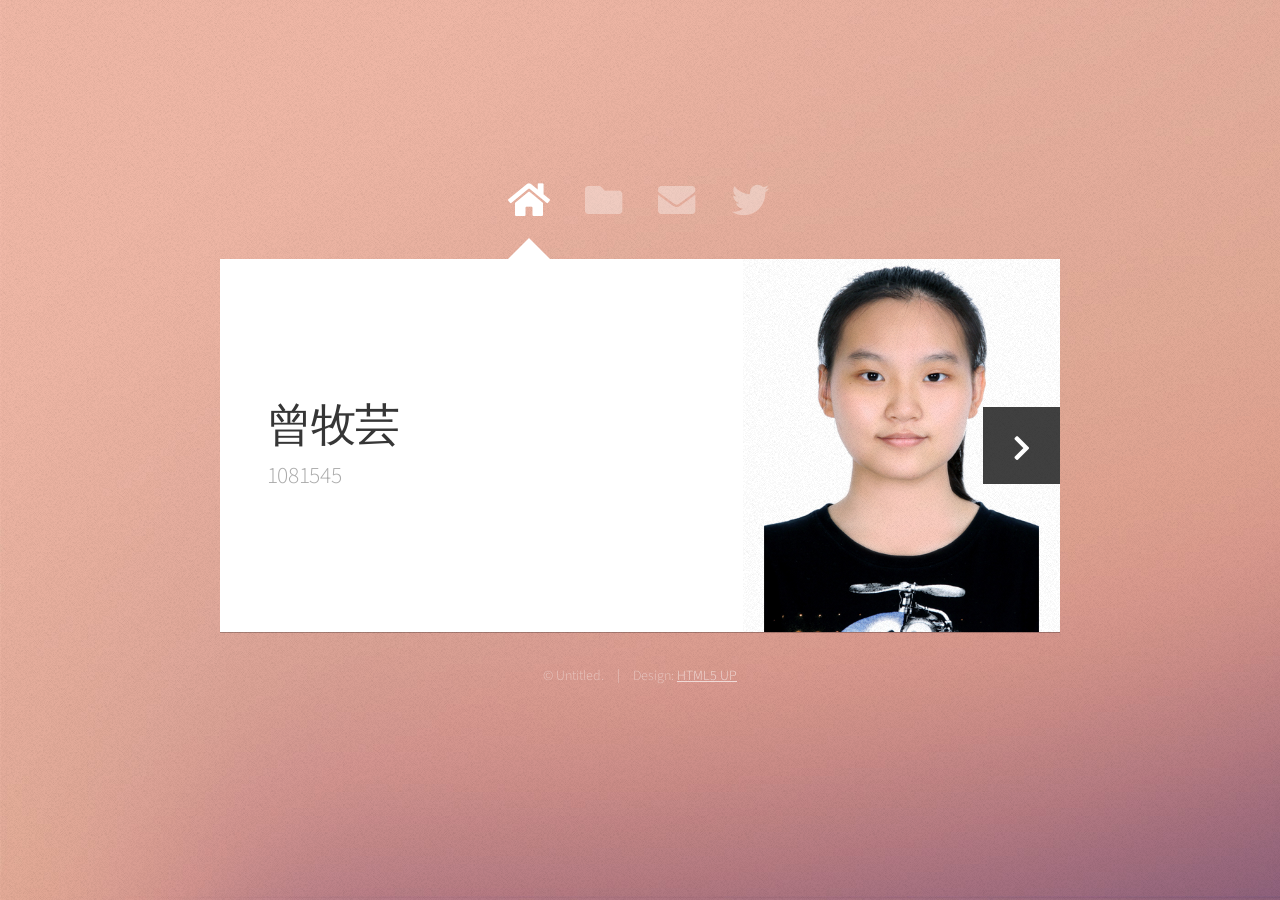
<file: portfolio-1/portfolio-1/index.html>
<!DOCTYPE HTML>
<html>
	<head>
		<title>Web Fundamentals Workshop</title>
		<meta charset="utf-8" />
		<meta name="viewport" content="width=device-width, initial-scale=1, user-scalable=no" />
		<link rel="stylesheet" href="assets/css/main.css" />
		<noscript><link rel="stylesheet" href="assets/css/noscript.css" /></noscript>
	</head>
	<body class="is-preload">

		<!-- Wrapper-->
			<div id="wrapper">

				<!-- Nav -->
					<nav id="nav">
						<a href="#" class="icon solid fa-home"><span>Home</span></a>
						<a href="#work" class="icon solid fa-folder"><span>Work</span></a>
						<a href="#contact" class="icon solid fa-envelope"><span>Contact</span></a>
						<a href="https://twitter.com/ajlkn" class="icon brands fa-twitter"><span>Twitter</span></a>
					</nav>

				<!-- Main -->
					<div id="main">

						<!-- Me -->
							<article id="home" class="panel intro">
								<header>
									<h1>曾牧芸</h1>
									<p>1081545</p>
								</header>
								<a href="#work" class="jumplink pic">
									<span class="arrow icon solid fa-chevron-right"><span>See my work</span></span>
									<img src="images/me.jpg" alt="" />
								</a>
							</article>

						<!-- Work -->
							<article id="work" class="panel">
								<header>
									<h2>Work</h2>
								</header>
								<p>
									完成一個有指定要求的個人網站
								</p>
								<section>
									<div class="row">
										<div class="col-4 col-6-medium col-12-small">
											<a href="course1/index.html" class="image fit"><img src="images/pic01.jpg" alt=""></a>
										</div>
										<div class="col-4 col-6-medium col-12-small">
											<a href="course2/index.html" class="image fit"><img src="images/pic02.jpg" alt=""></a>
										</div>
										<div class="col-4 col-6-medium col-12-small">
											<a href="course3/index.html" class="image fit"><img src="images/pic03.jpg" alt=""></a>
										</div>
										<div class="col-4 col-6-medium col-12-small">
											<a href="course4/index.html" class="image fit"><img src="images/pic04.jpg" alt=""></a>
										</div>
										<div class="col-4 col-6-medium col-12-small">
											<a href="course5/index.html" class="image fit"><img src="images/pic05.jpg" alt=""></a>
										</div>
										<div class="col-4 col-6-medium col-12-small">
											<a href="D3js_average height/index.html" class="image fit"><img src="images/pic06.jpg" alt=""></a>
										</div>
										<div class="col-4 col-6-medium col-12-small">
											<a href="D3js_get information/index.html" class="image fit"><img src="images/pic07.jpg" alt=""></a>
										</div>
										<div class="col-4 col-6-medium col-12-small">
											<a href="dynamic-page-vue/index.html" class="image fit"><img src="images/pic08.jpg" alt=""></a>
										</div>
										<div class="col-4 col-6-medium col-12-small">
											<a href="FormDataPractice/index.html" class="image fit"><img src="images/pic09.jpg" alt=""></a>
										</div>
										<div class="col-4 col-6-medium col-12-small">
											<a href="FormDataPractice2/index.html" class="image fit"><img src="images/pic10.jpg" alt=""></a>
										</div>
										<div class="col-4 col-6-medium col-12-small">
											<a href="HelloVue/index.html" class="image fit"><img src="images/pic11.jpg" alt=""></a>
										</div>
										<div class="col-4 col-6-medium col-12-small">
											<a href="#" class="image fit"><img src="images/pic12.jpg" alt=""></a>
										</div>
									</div>
								</section>
							</article>

						<!-- Contact -->
							<article id="contact" class="panel">
								<header>
									<h2>Contact Me</h2>
								</header>
								<form action="#" method="post">
									<div>
										<div class="row">
											<div class="col-6 col-12-medium">
												<input type="text" name="name" placeholder="Name" />
											</div>
											<div class="col-6 col-12-medium">
												<input type="text" name="email" placeholder="Email" />
											</div>
											<div class="col-12">
												<input type="text" name="subject" placeholder="Subject" />
											</div>
											<div class="col-12">
												<textarea name="message" placeholder="Message" rows="6"></textarea>
											</div>
											<div class="col-12">
												<input type="submit" value="Send Message" />
											</div>
										</div>
									</div>
								</form>
							</article>

					</div>

				<!-- Footer -->
					<div id="footer">
						<ul class="copyright">
							<li>&copy; Untitled.</li><li>Design: <a href="http://html5up.net">HTML5 UP</a></li>
						</ul>
					</div>

			</div>

		<!-- Scripts -->
			<script src="assets/js/jquery.min.js"></script>
			<script src="assets/js/browser.min.js"></script>
			<script src="assets/js/breakpoints.min.js"></script>
			<script src="assets/js/util.js"></script>
			<script src="assets/js/main.js"></script>

	</body>
</html>
</file>
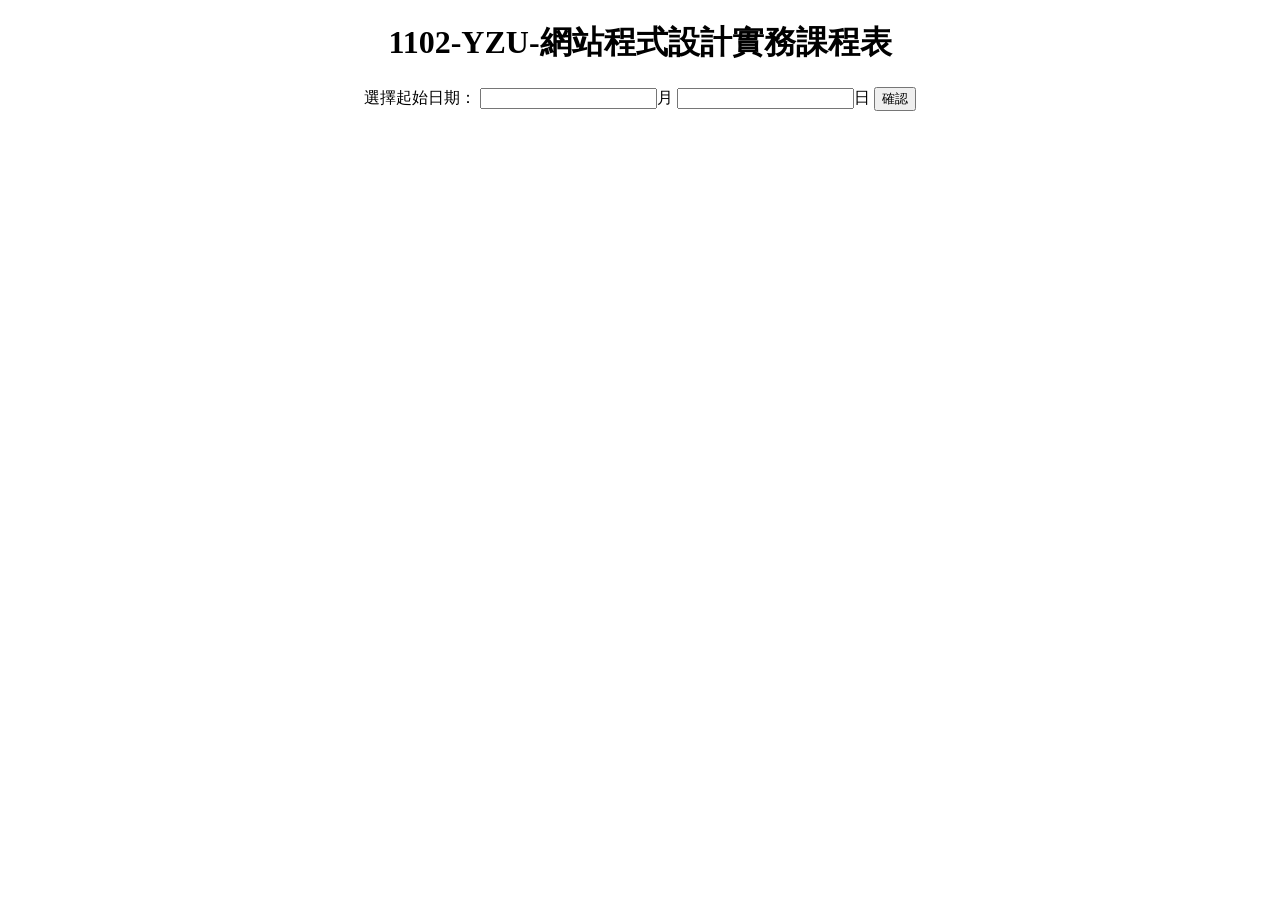
<file: BootstrapCarousel/BootstrapCarousel/course2/index.html>
<!DOCTYPE html>
<html>
    <head>
        <meta charset="utf-8">
        <title>Club Course</title>
        <link rel="stylesheet" href="style.css">
    </head>
    <body>
        <h1>1102-YZU-網站程式設計實務課程表</h1>
        <p>
            選擇起始日期：
            <input type="text" id="month" value="" />月
            <input type="text" id="day"value="" />日
            <button type="button" id="button">確認</button>
        </p>
        <table id="courseTable"></table>
        <script src="https://code.jquery.com/jquery-3.6.0.min.js"></script>
        <script src="topic.js"></script>
        <script src="main.js"></script>
    </body>
</html>
</file>
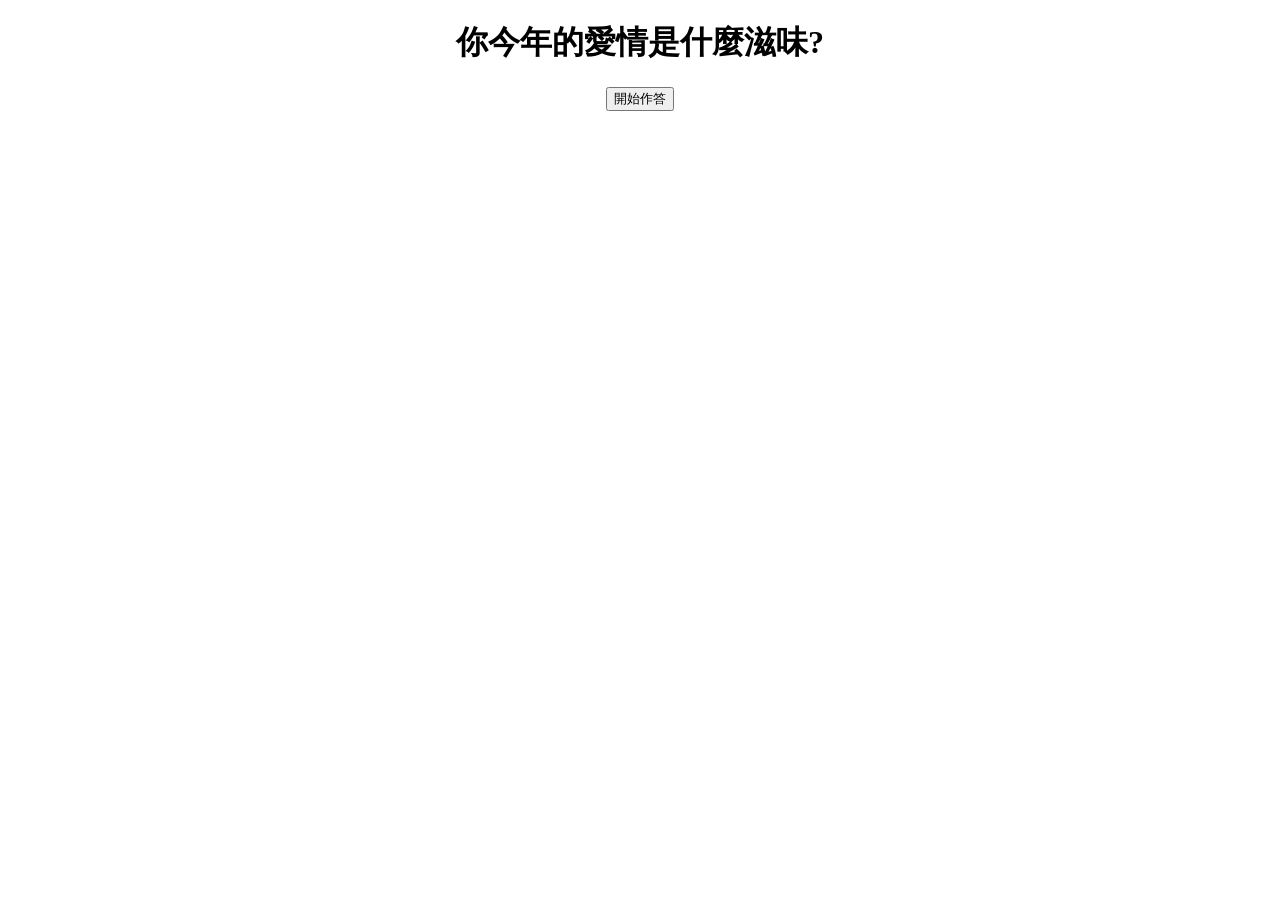
<file: BootstrapCarousel/BootstrapCarousel/course3/index.html>
<!DOCTYPE html>
<html>
    <head>
        <meta charset="utf-8">
        <title>Mind Quiz</title>
        <link rel="stylesheet" href="style.css">
    </head>
    <body>
        <h1>你今年的愛情是什麼滋味?</h1>
        <div>
            <h2 id="question"></h2>
            <div id="options"></div>
        </div>
        <input id="startButton" type="button" value="開始作答">
        <script src="https://code.jquery.com/jquery-3.6.0.min.js"></script>
        <script src="data.js"></script>
        <script src="main.js"></script>
    </body>
</html>
</file>
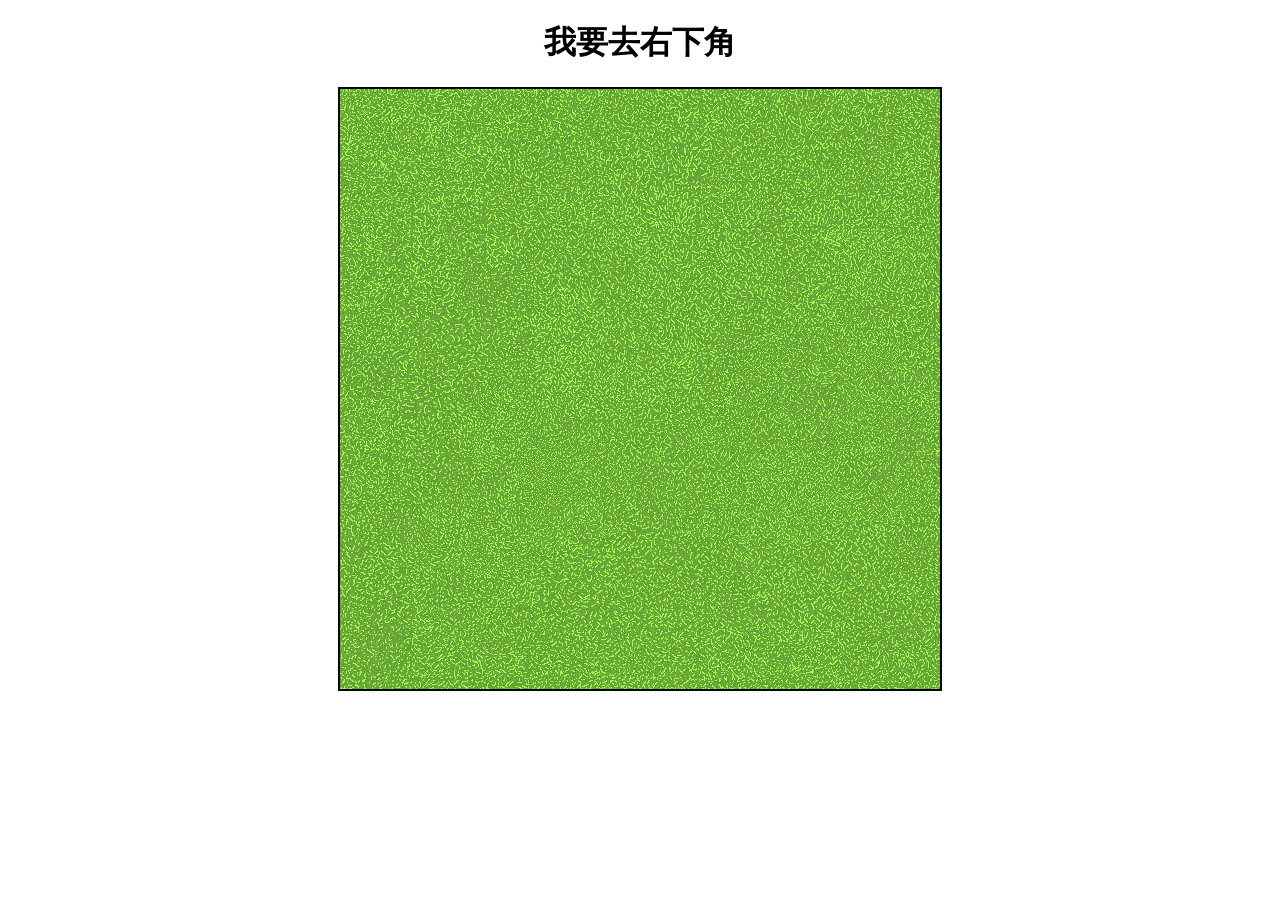
<file: BootstrapCarousel/BootstrapCarousel/course4/index.html>
<!DOCTYPE html>
<html>
    <head>
        <meta charset="utf-8">
        <title>Simple RPG</title>
        <link rel="stylesheet" href="style.css">
    </head>
    <body>
        <h1>我要去右下角</h1>
        <div>
            <canvas id="myCanvas" width="600" height="600"></canvas>
            <p id="talkBox"></p>
        </div>
        <script src="https://code.jquery.com/jquery-3.6.0.min.js"></script>
        <script src="main.js"></script>
    </body>
</html>
</file>
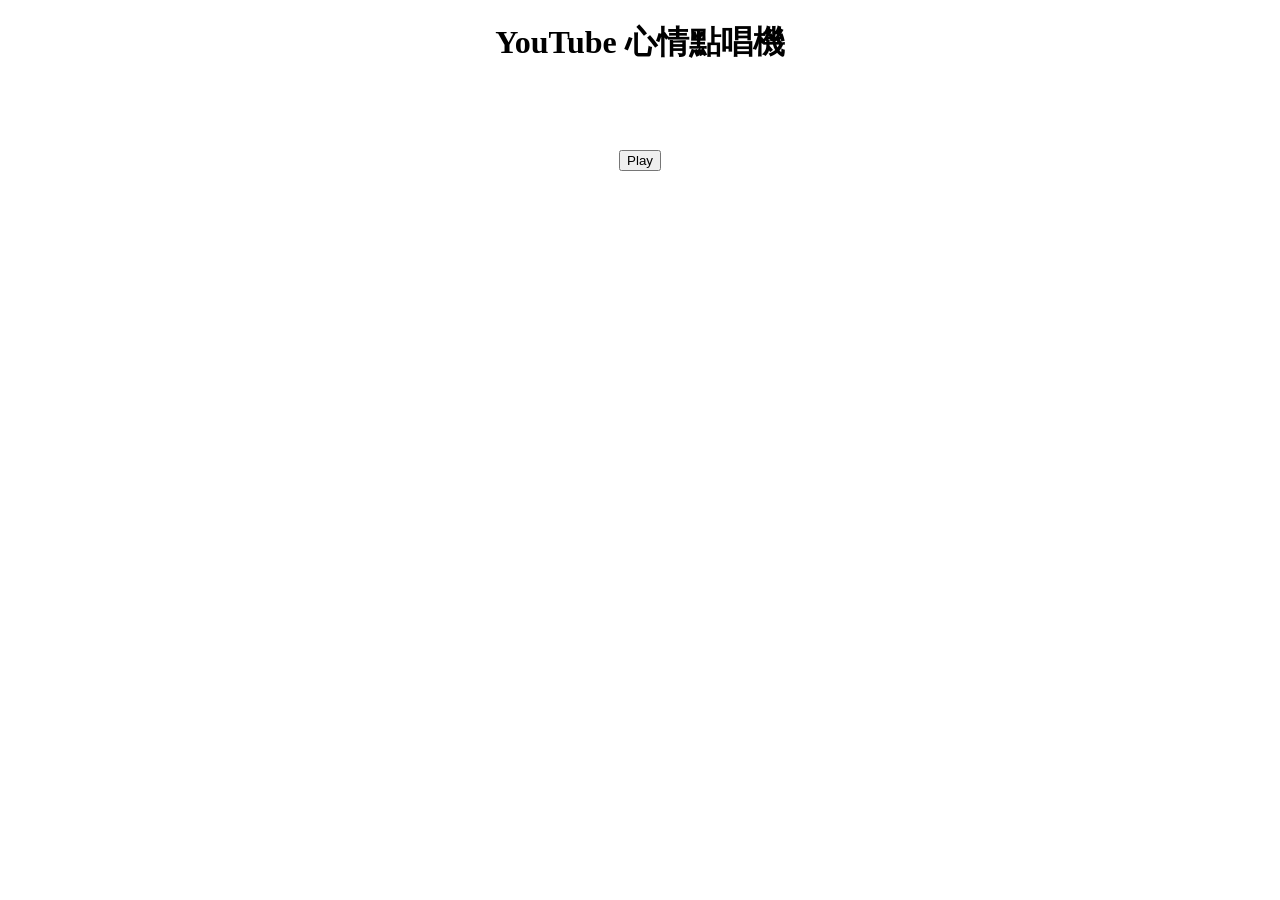
<file: BootstrapCarousel/BootstrapCarousel/course5/index.html>
<!DOCTYPE html>
<html>
    <head>
        <meta charset="utf-8">
        <title>YouTube 心情點唱機</title>
        <link rel="stylesheet" href="style.css">
    </head>
    <body>
        <h1>YouTube 心情點唱機</h1>
        <h2></h2><!--播放歌曲名稱放這裡-->
        <div id="player"></div><!-- YouTube Video Player -->
        <br>
        <input id="playButton" type="button" value="Play">
        <script src="https://code.jquery.com/jquery-3.6.0.min.js"></script>
        <script src="https://www.youtube.com/iframe_api"></script>
        <script src="playList.js"></script>
        <script src="main.js"></script>
    </body>
</html>
</file>
<file: portfolio-1/portfolio-1/assets/css/noscript.css>
/* Wrapper */

	#wrapper {
		opacity: 1 !important;
	}

/* Nav */

	#nav a {
		opacity: 1.0;
	}

		#nav a:before, #nav a:after {
			display: none;
		}

		#nav a span {
			top: 0;
			opacity: 1.0;
		}

			#nav a span:after {
				display: none;
			}

/* Main */

	#main {
		background: none;
		box-shadow: none;
	}

		#main > .panel {
			background: #ffffff;
			margin-bottom: 2em;
		}

			#main > .panel:last-child {
				margin-bottom: 0;
			}
</file>
<file: BootstrapCarousel/BootstrapCarousel/course2/style.css>
body
{
    text-align: center;
}

table
{
    width: 60%;
    margin: auto;
    font-size: 1.5em;
}

td
{
    border-bottom: 1px solid blue;
}
</file>
<file: BootstrapCarousel/BootstrapCarousel/course3/style.css>
body
{
    text-align: center;
}
</file>
<file: BootstrapCarousel/BootstrapCarousel/course4/style.css>
body
{
    text-align: center;
}

canvas
{
    border: 2px solid black;
    background-image: url(images/grasses68.gif);
}

#talkBox
{
    height: 20px;
    color: brown;
    font-size: 26px;
    font-weight: bold;
}
</file>
<file: BootstrapCarousel/BootstrapCarousel/course5/style.css>
body
{
    text-align: center;
}
    
h2
{
    /* 預留歌曲名稱顯示空間*/
    height: 32px;
    font-size: medium;
}
</file>
<file: portfolio-1/portfolio-1/assets/css/main.css>
@import url("https://fonts.googleapis.com/css?family=Source+Sans+Pro:300,400,300italic,400italic");
@import url("fontawesome-all.min.css");

html, body, div, span, applet, object,
iframe, h1, h2, h3, h4, h5, h6, p, blockquote,
pre, a, abbr, acronym, address, big, cite,
code, del, dfn, em, img, ins, kbd, q, s, samp,
small, strike, strong, sub, sup, tt, var, b,
u, i, center, dl, dt, dd, ol, ul, li, fieldset,
form, label, legend, table, caption, tbody,
tfoot, thead, tr, th, td, article, aside,
canvas, details, embed, figure, figcaption,
footer, header, hgroup, menu, nav, output, ruby,
section, summary, time, mark, audio, video {
	margin: 0;
	padding: 0;
	border: 0;
	font-size: 100%;
	font: inherit;
	vertical-align: baseline;}

article, aside, details, figcaption, figure,
footer, header, hgroup, menu, nav, section {
	display: block;}

body {
	line-height: 1;
}

ol, ul {
	list-style: none;
}

blockquote, q {
	quotes: none;
}

	blockquote:before, blockquote:after, q:before, q:after {
		content: '';
		content: none;
	}

table {
	border-collapse: collapse;
	border-spacing: 0;
}

body {
	-webkit-text-size-adjust: none;
}

mark {
	background-color: transparent;
	color: inherit;
}

input::-moz-focus-inner {
	border: 0;
	padding: 0;
}

input, select, textarea {
	-moz-appearance: none;
	-webkit-appearance: none;
	-ms-appearance: none;
	appearance: none;
}

/* Row */

	.row {
		display: flex;
		flex-wrap: wrap;
		box-sizing: border-box;
		align-items: stretch;
	}

		.row > * {
			box-sizing: border-box;
		}

		.row.gtr-uniform > * > :last-child {
			margin-bottom: 0;
		}

		.row.aln-left {
			justify-content: flex-start;
		}

		.row.aln-center {
			justify-content: center;
		}

		.row.aln-right {
			justify-content: flex-end;
		}

		.row.aln-top {
			align-items: flex-start;
		}

		.row.aln-middle {
			align-items: center;
		}

		.row.aln-bottom {
			align-items: flex-end;
		}

		.row > .imp {
			order: -1;
		}

		.row > .col-1 {
			width: 8.33333%;
		}

		.row > .off-1 {
			margin-left: 8.33333%;
		}

		.row > .col-2 {
			width: 16.66667%;
		}

		.row > .off-2 {
			margin-left: 16.66667%;
		}

		.row > .col-3 {
			width: 25%;
		}

		.row > .off-3 {
			margin-left: 25%;
		}

		.row > .col-4 {
			width: 33.33333%;
		}

		.row > .off-4 {
			margin-left: 33.33333%;
		}

		.row > .col-5 {
			width: 41.66667%;
		}

		.row > .off-5 {
			margin-left: 41.66667%;
		}

		.row > .col-6 {
			width: 50%;
		}

		.row > .off-6 {
			margin-left: 50%;
		}

		.row > .col-7 {
			width: 58.33333%;
		}

		.row > .off-7 {
			margin-left: 58.33333%;
		}

		.row > .col-8 {
			width: 66.66667%;
		}

		.row > .off-8 {
			margin-left: 66.66667%;
		}

		.row > .col-9 {
			width: 75%;
		}

		.row > .off-9 {
			margin-left: 75%;
		}

		.row > .col-10 {
			width: 83.33333%;
		}

		.row > .off-10 {
			margin-left: 83.33333%;
		}

		.row > .col-11 {
			width: 91.66667%;
		}

		.row > .off-11 {
			margin-left: 91.66667%;
		}

		.row > .col-12 {
			width: 100%;
		}

		.row > .off-12 {
			margin-left: 100%;
		}

		.row.gtr-0 {
			margin-top: 0em;
			margin-left: 0em;
		}

			.row.gtr-0 > * {
				padding: 0em 0 0 0em;
			}

			.row.gtr-0.gtr-uniform {
				margin-top: 0em;
			}

				.row.gtr-0.gtr-uniform > * {
					padding-top: 0em;
				}

		.row.gtr-25 {
			margin-top: -0.3125em;
			margin-left: -0.3125em;
		}

			.row.gtr-25 > * {
				padding: 0.3125em 0 0 0.3125em;
			}

			.row.gtr-25.gtr-uniform {
				margin-top: -0.3125em;
			}

				.row.gtr-25.gtr-uniform > * {
					padding-top: 0.3125em;
				}

		.row.gtr-50 {
			margin-top: -0.625em;
			margin-left: -0.625em;
		}

			.row.gtr-50 > * {
				padding: 0.625em 0 0 0.625em;
			}

			.row.gtr-50.gtr-uniform {
				margin-top: -0.625em;
			}

				.row.gtr-50.gtr-uniform > * {
					padding-top: 0.625em;
				}

		.row {
			margin-top: -1.25em;
			margin-left: -1.25em;
		}

			.row > * {
				padding: 1.25em 0 0 1.25em;
			}

			.row.gtr-uniform {
				margin-top: -1.25em;
			}

				.row.gtr-uniform > * {
					padding-top: 1.25em;
				}

		.row.gtr-150 {
			margin-top: -1.875em;
			margin-left: -1.875em;
		}

			.row.gtr-150 > * {
				padding: 1.875em 0 0 1.875em;
			}

			.row.gtr-150.gtr-uniform {
				margin-top: -1.875em;
			}

				.row.gtr-150.gtr-uniform > * {
					padding-top: 1.875em;
				}

		.row.gtr-200 {
			margin-top: -2.5em;
			margin-left: -2.5em;
		}

			.row.gtr-200 > * {
				padding: 2.5em 0 0 2.5em;
			}

			.row.gtr-200.gtr-uniform {
				margin-top: -2.5em;
			}

				.row.gtr-200.gtr-uniform > * {
					padding-top: 2.5em;
				}

		@media screen and (max-width: 1680px) {

			.row {
				display: flex;
				flex-wrap: wrap;
				box-sizing: border-box;
				align-items: stretch;
			}

				.row > * {
					box-sizing: border-box;
				}

				.row.gtr-uniform > * > :last-child {
					margin-bottom: 0;
				}

				.row.aln-left {
					justify-content: flex-start;
				}

				.row.aln-center {
					justify-content: center;
				}

				.row.aln-right {
					justify-content: flex-end;
				}

				.row.aln-top {
					align-items: flex-start;
				}

				.row.aln-middle {
					align-items: center;
				}

				.row.aln-bottom {
					align-items: flex-end;
				}

				.row > .imp-xlarge {
					order: -1;
				}

				.row > .col-1-xlarge {
					width: 8.33333%;
				}

				.row > .off-1-xlarge {
					margin-left: 8.33333%;
				}

				.row > .col-2-xlarge {
					width: 16.66667%;
				}

				.row > .off-2-xlarge {
					margin-left: 16.66667%;
				}

				.row > .col-3-xlarge {
					width: 25%;
				}

				.row > .off-3-xlarge {
					margin-left: 25%;
				}

				.row > .col-4-xlarge {
					width: 33.33333%;
				}

				.row > .off-4-xlarge {
					margin-left: 33.33333%;
				}

				.row > .col-5-xlarge {
					width: 41.66667%;
				}

				.row > .off-5-xlarge {
					margin-left: 41.66667%;
				}

				.row > .col-6-xlarge {
					width: 50%;
				}

				.row > .off-6-xlarge {
					margin-left: 50%;
				}

				.row > .col-7-xlarge {
					width: 58.33333%;
				}

				.row > .off-7-xlarge {
					margin-left: 58.33333%;
				}

				.row > .col-8-xlarge {
					width: 66.66667%;
				}

				.row > .off-8-xlarge {
					margin-left: 66.66667%;
				}

				.row > .col-9-xlarge {
					width: 75%;
				}

				.row > .off-9-xlarge {
					margin-left: 75%;
				}

				.row > .col-10-xlarge {
					width: 83.33333%;
				}

				.row > .off-10-xlarge {
					margin-left: 83.33333%;
				}

				.row > .col-11-xlarge {
					width: 91.66667%;
				}

				.row > .off-11-xlarge {
					margin-left: 91.66667%;
				}

				.row > .col-12-xlarge {
					width: 100%;
				}

				.row > .off-12-xlarge {
					margin-left: 100%;
				}

				.row.gtr-0 {
					margin-top: 0em;
					margin-left: 0em;
				}

					.row.gtr-0 > * {
						padding: 0em 0 0 0em;
					}

					.row.gtr-0.gtr-uniform {
						margin-top: 0em;
					}

						.row.gtr-0.gtr-uniform > * {
							padding-top: 0em;
						}

				.row.gtr-25 {
					margin-top: -0.3125em;
					margin-left: -0.3125em;
				}

					.row.gtr-25 > * {
						padding: 0.3125em 0 0 0.3125em;
					}

					.row.gtr-25.gtr-uniform {
						margin-top: -0.3125em;
					}

						.row.gtr-25.gtr-uniform > * {
							padding-top: 0.3125em;
						}

				.row.gtr-50 {
					margin-top: -0.625em;
					margin-left: -0.625em;
				}

					.row.gtr-50 > * {
						padding: 0.625em 0 0 0.625em;
					}

					.row.gtr-50.gtr-uniform {
						margin-top: -0.625em;
					}

						.row.gtr-50.gtr-uniform > * {
							padding-top: 0.625em;
						}

				.row {
					margin-top: -1.25em;
					margin-left: -1.25em;
				}

					.row > * {
						padding: 1.25em 0 0 1.25em;
					}

					.row.gtr-uniform {
						margin-top: -1.25em;
					}

						.row.gtr-uniform > * {
							padding-top: 1.25em;
						}

				.row.gtr-150 {
					margin-top: -1.875em;
					margin-left: -1.875em;
				}

					.row.gtr-150 > * {
						padding: 1.875em 0 0 1.875em;
					}

					.row.gtr-150.gtr-uniform {
						margin-top: -1.875em;
					}

						.row.gtr-150.gtr-uniform > * {
							padding-top: 1.875em;
						}

				.row.gtr-200 {
					margin-top: -2.5em;
					margin-left: -2.5em;
				}

					.row.gtr-200 > * {
						padding: 2.5em 0 0 2.5em;
					}

					.row.gtr-200.gtr-uniform {
						margin-top: -2.5em;
					}

						.row.gtr-200.gtr-uniform > * {
							padding-top: 2.5em;
						}

		}

		@media screen and (max-width: 1280px) {

			.row {
				display: flex;
				flex-wrap: wrap;
				box-sizing: border-box;
				align-items: stretch;
			}

				.row > * {
					box-sizing: border-box;
				}

				.row.gtr-uniform > * > :last-child {
					margin-bottom: 0;
				}

				.row.aln-left {
					justify-content: flex-start;
				}

				.row.aln-center {
					justify-content: center;
				}

				.row.aln-right {
					justify-content: flex-end;
				}

				.row.aln-top {
					align-items: flex-start;
				}

				.row.aln-middle {
					align-items: center;
				}

				.row.aln-bottom {
					align-items: flex-end;
				}

				.row > .imp-large {
					order: -1;
				}

				.row > .col-1-large {
					width: 8.33333%;
				}

				.row > .off-1-large {
					margin-left: 8.33333%;
				}

				.row > .col-2-large {
					width: 16.66667%;
				}

				.row > .off-2-large {
					margin-left: 16.66667%;
				}

				.row > .col-3-large {
					width: 25%;
				}

				.row > .off-3-large {
					margin-left: 25%;
				}

				.row > .col-4-large {
					width: 33.33333%;
				}

				.row > .off-4-large {
					margin-left: 33.33333%;
				}

				.row > .col-5-large {
					width: 41.66667%;
				}

				.row > .off-5-large {
					margin-left: 41.66667%;
				}

				.row > .col-6-large {
					width: 50%;
				}

				.row > .off-6-large {
					margin-left: 50%;
				}

				.row > .col-7-large {
					width: 58.33333%;
				}

				.row > .off-7-large {
					margin-left: 58.33333%;
				}

				.row > .col-8-large {
					width: 66.66667%;
				}

				.row > .off-8-large {
					margin-left: 66.66667%;
				}

				.row > .col-9-large {
					width: 75%;
				}

				.row > .off-9-large {
					margin-left: 75%;
				}

				.row > .col-10-large {
					width: 83.33333%;
				}

				.row > .off-10-large {
					margin-left: 83.33333%;
				}

				.row > .col-11-large {
					width: 91.66667%;
				}

				.row > .off-11-large {
					margin-left: 91.66667%;
				}

				.row > .col-12-large {
					width: 100%;
				}

				.row > .off-12-large {
					margin-left: 100%;
				}

				.row.gtr-0 {
					margin-top: 0em;
					margin-left: 0em;
				}

					.row.gtr-0 > * {
						padding: 0em 0 0 0em;
					}

					.row.gtr-0.gtr-uniform {
						margin-top: 0em;
					}

						.row.gtr-0.gtr-uniform > * {
							padding-top: 0em;
						}

				.row.gtr-25 {
					margin-top: -0.3125em;
					margin-left: -0.3125em;
				}

					.row.gtr-25 > * {
						padding: 0.3125em 0 0 0.3125em;
					}

					.row.gtr-25.gtr-uniform {
						margin-top: -0.3125em;
					}

						.row.gtr-25.gtr-uniform > * {
							padding-top: 0.3125em;
						}

				.row.gtr-50 {
					margin-top: -0.625em;
					margin-left: -0.625em;
				}

					.row.gtr-50 > * {
						padding: 0.625em 0 0 0.625em;
					}

					.row.gtr-50.gtr-uniform {
						margin-top: -0.625em;
					}

						.row.gtr-50.gtr-uniform > * {
							padding-top: 0.625em;
						}

				.row {
					margin-top: -1.25em;
					margin-left: -1.25em;
				}

					.row > * {
						padding: 1.25em 0 0 1.25em;
					}

					.row.gtr-uniform {
						margin-top: -1.25em;
					}

						.row.gtr-uniform > * {
							padding-top: 1.25em;
						}

				.row.gtr-150 {
					margin-top: -1.875em;
					margin-left: -1.875em;
				}

					.row.gtr-150 > * {
						padding: 1.875em 0 0 1.875em;
					}

					.row.gtr-150.gtr-uniform {
						margin-top: -1.875em;
					}

						.row.gtr-150.gtr-uniform > * {
							padding-top: 1.875em;
						}

				.row.gtr-200 {
					margin-top: -2.5em;
					margin-left: -2.5em;
				}

					.row.gtr-200 > * {
						padding: 2.5em 0 0 2.5em;
					}

					.row.gtr-200.gtr-uniform {
						margin-top: -2.5em;
					}

						.row.gtr-200.gtr-uniform > * {
							padding-top: 2.5em;
						}

		}

		@media screen and (max-width: 980px) {

			.row {
				display: flex;
				flex-wrap: wrap;
				box-sizing: border-box;
				align-items: stretch;
			}

				.row > * {
					box-sizing: border-box;
				}

				.row.gtr-uniform > * > :last-child {
					margin-bottom: 0;
				}

				.row.aln-left {
					justify-content: flex-start;
				}

				.row.aln-center {
					justify-content: center;
				}

				.row.aln-right {
					justify-content: flex-end;
				}

				.row.aln-top {
					align-items: flex-start;
				}

				.row.aln-middle {
					align-items: center;
				}

				.row.aln-bottom {
					align-items: flex-end;
				}

				.row > .imp-medium {
					order: -1;
				}

				.row > .col-1-medium {
					width: 8.33333%;
				}

				.row > .off-1-medium {
					margin-left: 8.33333%;
				}

				.row > .col-2-medium {
					width: 16.66667%;
				}

				.row > .off-2-medium {
					margin-left: 16.66667%;
				}

				.row > .col-3-medium {
					width: 25%;
				}

				.row > .off-3-medium {
					margin-left: 25%;
				}

				.row > .col-4-medium {
					width: 33.33333%;
				}

				.row > .off-4-medium {
					margin-left: 33.33333%;
				}

				.row > .col-5-medium {
					width: 41.66667%;
				}

				.row > .off-5-medium {
					margin-left: 41.66667%;
				}

				.row > .col-6-medium {
					width: 50%;
				}

				.row > .off-6-medium {
					margin-left: 50%;
				}

				.row > .col-7-medium {
					width: 58.33333%;
				}

				.row > .off-7-medium {
					margin-left: 58.33333%;
				}

				.row > .col-8-medium {
					width: 66.66667%;
				}

				.row > .off-8-medium {
					margin-left: 66.66667%;
				}

				.row > .col-9-medium {
					width: 75%;
				}

				.row > .off-9-medium {
					margin-left: 75%;
				}

				.row > .col-10-medium {
					width: 83.33333%;
				}

				.row > .off-10-medium {
					margin-left: 83.33333%;
				}

				.row > .col-11-medium {
					width: 91.66667%;
				}

				.row > .off-11-medium {
					margin-left: 91.66667%;
				}

				.row > .col-12-medium {
					width: 100%;
				}

				.row > .off-12-medium {
					margin-left: 100%;
				}

				.row.gtr-0 {
					margin-top: 0em;
					margin-left: 0em;
				}

					.row.gtr-0 > * {
						padding: 0em 0 0 0em;
					}

					.row.gtr-0.gtr-uniform {
						margin-top: 0em;
					}

						.row.gtr-0.gtr-uniform > * {
							padding-top: 0em;
						}

				.row.gtr-25 {
					margin-top: -0.3125em;
					margin-left: -0.3125em;
				}

					.row.gtr-25 > * {
						padding: 0.3125em 0 0 0.3125em;
					}

					.row.gtr-25.gtr-uniform {
						margin-top: -0.3125em;
					}

						.row.gtr-25.gtr-uniform > * {
							padding-top: 0.3125em;
						}

				.row.gtr-50 {
					margin-top: -0.625em;
					margin-left: -0.625em;
				}

					.row.gtr-50 > * {
						padding: 0.625em 0 0 0.625em;
					}

					.row.gtr-50.gtr-uniform {
						margin-top: -0.625em;
					}

						.row.gtr-50.gtr-uniform > * {
							padding-top: 0.625em;
						}

				.row {
					margin-top: -1.25em;
					margin-left: -1.25em;
				}

					.row > * {
						padding: 1.25em 0 0 1.25em;
					}

					.row.gtr-uniform {
						margin-top: -1.25em;
					}

						.row.gtr-uniform > * {
							padding-top: 1.25em;
						}

				.row.gtr-150 {
					margin-top: -1.875em;
					margin-left: -1.875em;
				}

					.row.gtr-150 > * {
						padding: 1.875em 0 0 1.875em;
					}

					.row.gtr-150.gtr-uniform {
						margin-top: -1.875em;
					}

						.row.gtr-150.gtr-uniform > * {
							padding-top: 1.875em;
						}

				.row.gtr-200 {
					margin-top: -2.5em;
					margin-left: -2.5em;
				}

					.row.gtr-200 > * {
						padding: 2.5em 0 0 2.5em;
					}

					.row.gtr-200.gtr-uniform {
						margin-top: -2.5em;
					}

						.row.gtr-200.gtr-uniform > * {
							padding-top: 2.5em;
						}

		}

		@media screen and (max-width: 736px) {

			.row {
				display: flex;
				flex-wrap: wrap;
				box-sizing: border-box;
				align-items: stretch;
			}

				.row > * {
					box-sizing: border-box;
				}

				.row.gtr-uniform > * > :last-child {
					margin-bottom: 0;
				}

				.row.aln-left {
					justify-content: flex-start;
				}

				.row.aln-center {
					justify-content: center;
				}

				.row.aln-right {
					justify-content: flex-end;
				}

				.row.aln-top {
					align-items: flex-start;
				}

				.row.aln-middle {
					align-items: center;
				}

				.row.aln-bottom {
					align-items: flex-end;
				}

				.row > .imp-small {
					order: -1;
				}

				.row > .col-1-small {
					width: 8.33333%;
				}

				.row > .off-1-small {
					margin-left: 8.33333%;
				}

				.row > .col-2-small {
					width: 16.66667%;
				}

				.row > .off-2-small {
					margin-left: 16.66667%;
				}

				.row > .col-3-small {
					width: 25%;
				}

				.row > .off-3-small {
					margin-left: 25%;
				}

				.row > .col-4-small {
					width: 33.33333%;
				}

				.row > .off-4-small {
					margin-left: 33.33333%;
				}

				.row > .col-5-small {
					width: 41.66667%;
				}

				.row > .off-5-small {
					margin-left: 41.66667%;
				}

				.row > .col-6-small {
					width: 50%;
				}

				.row > .off-6-small {
					margin-left: 50%;
				}

				.row > .col-7-small {
					width: 58.33333%;
				}

				.row > .off-7-small {
					margin-left: 58.33333%;
				}

				.row > .col-8-small {
					width: 66.66667%;
				}

				.row > .off-8-small {
					margin-left: 66.66667%;
				}

				.row > .col-9-small {
					width: 75%;
				}

				.row > .off-9-small {
					margin-left: 75%;
				}

				.row > .col-10-small {
					width: 83.33333%;
				}

				.row > .off-10-small {
					margin-left: 83.33333%;
				}

				.row > .col-11-small {
					width: 91.66667%;
				}

				.row > .off-11-small {
					margin-left: 91.66667%;
				}

				.row > .col-12-small {
					width: 100%;
				}

				.row > .off-12-small {
					margin-left: 100%;
				}

				.row.gtr-0 {
					margin-top: 0em;
					margin-left: 0em;
				}

					.row.gtr-0 > * {
						padding: 0em 0 0 0em;
					}

					.row.gtr-0.gtr-uniform {
						margin-top: 0em;
					}

						.row.gtr-0.gtr-uniform > * {
							padding-top: 0em;
						}

				.row.gtr-25 {
					margin-top: -0.3125em;
					margin-left: -0.3125em;
				}

					.row.gtr-25 > * {
						padding: 0.3125em 0 0 0.3125em;
					}

					.row.gtr-25.gtr-uniform {
						margin-top: -0.3125em;
					}

						.row.gtr-25.gtr-uniform > * {
							padding-top: 0.3125em;
						}

				.row.gtr-50 {
					margin-top: -0.625em;
					margin-left: -0.625em;
				}

					.row.gtr-50 > * {
						padding: 0.625em 0 0 0.625em;
					}

					.row.gtr-50.gtr-uniform {
						margin-top: -0.625em;
					}

						.row.gtr-50.gtr-uniform > * {
							padding-top: 0.625em;
						}

				.row {
					margin-top: -1.25em;
					margin-left: -1.25em;
				}

					.row > * {
						padding: 1.25em 0 0 1.25em;
					}

					.row.gtr-uniform {
						margin-top: -1.25em;
					}

						.row.gtr-uniform > * {
							padding-top: 1.25em;
						}

				.row.gtr-150 {
					margin-top: -1.875em;
					margin-left: -1.875em;
				}

					.row.gtr-150 > * {
						padding: 1.875em 0 0 1.875em;
					}

					.row.gtr-150.gtr-uniform {
						margin-top: -1.875em;
					}

						.row.gtr-150.gtr-uniform > * {
							padding-top: 1.875em;
						}

				.row.gtr-200 {
					margin-top: -2.5em;
					margin-left: -2.5em;
				}

					.row.gtr-200 > * {
						padding: 2.5em 0 0 2.5em;
					}

					.row.gtr-200.gtr-uniform {
						margin-top: -2.5em;
					}

						.row.gtr-200.gtr-uniform > * {
							padding-top: 2.5em;
						}

		}

/* Basic */

	html {
		box-sizing: border-box;
	}

	*, *:before, *:after {
		box-sizing: inherit;
	}

	body {
		background-image: url("images/overlay.png"), url("images/bg.jpg");
		background-repeat: repeat, no-repeat;
		background-size: auto, 100% 100%;
		background-attachment: fixed;
		overflow-y: scroll;
	}

		body.is-preload *, body.is-preload *:before, body.is-preload *:after {
			-moz-animation: none !important;
			-webkit-animation: none !important;
			-ms-animation: none !important;
			animation: none !important;
			-moz-transition: none !important;
			-webkit-transition: none !important;
			-ms-transition: none !important;
			transition: none !important;
		}

	body, input, textarea, select {
		font-family: 'Source Sans Pro', sans-serif;
		font-weight: 300;
		color: #777777;
		font-size: 20pt;
		line-height: 1.75em;
	}

		@media screen and (max-width: 1680px) {

			body, input, textarea, select {
				font-size: 15pt;
			}

		}

		@media screen and (max-width: 1280px) {

			body, input, textarea, select {
				font-size: 14pt;
			}

		}

		@media screen and (max-width: 736px) {

			body, input, textarea, select {
				font-size: 12pt;
			}

		}

		@media screen and (max-width: 360px) {

			body, input, textarea, select {
				font-size: 11pt;
			}

		}

	strong, b, h1, h2, h3, h4, h5, h6 {
		font-weight: 400;
		color: #363636;
	}

	h1 {
		font-size: 2.4em;
		letter-spacing: -0.015em;
	}

	h2 {
		font-size: 1.8em;
		letter-spacing: -0.015em;
	}

	h3, h4, h5, h6 {
		font-size: 1.25em;
		letter-spacing: -0.015em;
	}

	@media screen and (max-width: 736px) {

		h1 {
			font-size: 1.75em;
		}

		h2 {
			font-size: 1.375em;
		}

		h3, h4, h5, h6 {
			font-size: 1em;
		}

	}

	blockquote {
		border-left: solid 0.5em #ddd;
		padding: 1em 0 1em 2em;
		font-style: italic;
	}

	em, i {
		font-style: italic;
	}

	hr {
		border: 0;
		border-top: solid 1px #ddd;
		padding: 1.5em 0 0 0;
		margin: 1.75em 0 0 0;
	}

	sub {
		position: relative;
		top: 0.5em;
		font-size: 0.8em;
	}

	sup {
		position: relative;
		top: -0.5em;
		font-size: 0.8em;
	}

	br.clear {
		clear: both;
	}

	p, ul, ol, dl, table, blockquote, form {
		margin-bottom: 2em;
	}

/* Table */

	table {
		width: 100%;
	}

		table.default tbody tr {
			border-bottom: solid 1px #f4f4f4;
		}

		table.default td {
			padding: 0.5em 1em 0.5em 1em;
		}

		table.default th {
			text-align: left;
			font-weight: 400;
			padding: 0.5em 1em 0.5em 1em;
		}

		table.default thead {
			border-bottom: solid 2px #f4f4f4;
		}

/* Form */

	form label {
		display: block;
		font-weight: 400;
		color: #363636;
		margin: 0 0 1em 0;
	}

	form input[type="text"],
	form input[type="email"],
	form input[type="password"],
	form select,
	form textarea {
		-webkit-appearance: none;
		border: 0;
		background: #f4f4f4;
		padding: 0.75em;
		width: 100%;
		-moz-transition: background-color .25s ease-in-out;
		-webkit-transition: background-color .25s ease-in-out;
		-ms-transition: background-color .25s ease-in-out;
		transition: background-color .25s ease-in-out;
	}

		form input[type="text"]:focus,
		form input[type="email"]:focus,
		form input[type="password"]:focus,
		form select:focus,
		form textarea:focus {
			background: #f8f8f8;
		}

	form input[type="text"],
	form input[type="email"],
	form input[type="password"],
	form select {
		line-height: 1.35em;
	}

	form ::-webkit-input-placeholder {
		color: #999;
	}

	form :-moz-placeholder {
		color: #999;
	}

	form ::-moz-placeholder {
		color: #999;
	}

	form :-ms-input-placeholder {
		color: #999;
	}

/* Section/Article */

	section, article {
		margin-bottom: 3em;
	}

		section > :last-child, section:last-child, article > :last-child, article:last-child {
			margin-bottom: 0;
		}

	header {
		margin: 0 0 1.5em 0;
	}

		header > p {
			margin: 0.5em 0 0 0;
			color: #aaa;
		}

		@media screen and (max-width: 736px) {

			header {
				margin: 0 0 1em 0;
			}

		}

/* Image */

	.image {
		display: inline-block;
	}

		.image img {
			display: block;
			width: 100%;
		}

		.image.fit {
			display: block;
			width: 100%;
		}

		.image.featured {
			display: block;
			width: 100%;
			margin: 0 0 2em 0;
		}

		.image.left {
			float: left;
			margin: 0 2em 2em 0;
		}

		.image.centered {
			display: block;
			margin: 0 0 2em 0;
		}

			.image.centered img {
				margin: 0 auto;
				width: auto;
			}

/* Button */

	input[type="button"],
	input[type="submit"],
	input[type="reset"],
	button,
	.button {
		-moz-transition: background-color .25s ease-in-out;
		-webkit-transition: background-color .25s ease-in-out;
		-ms-transition: background-color .25s ease-in-out;
		transition: background-color .25s ease-in-out;
		-webkit-appearance: none;
		display: inline-block;
		background-color: #222222;
		color: #ffffff;
		border: 0;
		cursor: pointer;
		outline: 0;
		padding: 0.7em 1.5em 0.7em 1.5em;
	}

		input[type="button"]:hover,
		input[type="submit"]:hover,
		input[type="reset"]:hover,
		button:hover,
		.button:hover {
			background-color: #333333;
		}

		input[type="button"]:active,
		input[type="submit"]:active,
		input[type="reset"]:active,
		button:active,
		.button:active {
			background-color: #444444;
		}

		input[type="button"].alt,
		input[type="submit"].alt,
		input[type="reset"].alt,
		button.alt,
		.button.alt {
			background-color: #777777;
		}

			input[type="button"].alt:hover,
			input[type="submit"].alt:hover,
			input[type="reset"].alt:hover,
			button.alt:hover,
			.button.alt:hover {
				background-color: #888888;
			}

			input[type="button"].alt:active,
			input[type="submit"].alt:active,
			input[type="reset"].alt:active,
			button.alt:active,
			.button.alt:active {
				background-color: #999999;
			}

		input[type="button"].small,
		input[type="submit"].small,
		input[type="reset"].small,
		button.small,
		.button.small {
			font-size: 0.75em;
		}

		input[type="button"].large,
		input[type="submit"].large,
		input[type="reset"].large,
		button.large,
		.button.large {
			font-size: 1.25em;
			padding: 0.5em 1.25em 0.5em 1.25em;
		}

		input[type="button"].xlarge,
		input[type="submit"].xlarge,
		input[type="reset"].xlarge,
		button.xlarge,
		.button.xlarge {
			font-size: 1.5em;
			padding: 0.5em 1.25em 0.5em 1.25em;
		}

		@media screen and (max-width: 736px) {

			input[type="button"],
			input[type="submit"],
			input[type="reset"],
			button,
			.button {
				width: 100%;
			}

		}

/* List */

	ul {
		list-style: disc;
		padding-left: 1em;
	}

		ul li {
			padding-left: 0.5em;
		}

	ol {
		list-style: decimal;
		padding-left: 1.25em;
	}

		ol li {
			padding-left: 0.25em;
		}

/* Actions */

	ul.actions {
		list-style: none;
		padding-left: 0;
	}

		ul.actions li {
			display: inline-block;
			padding-left: 0;
			margin: 0 0 0 0.5em;
		}

			ul.actions li:first-child {
				margin-left: 0;
			}

		@media screen and (max-width: 736px) {

			ul.actions li {
				display: block;
				margin: 0.75em 0 0 0;
			}

				ul.actions li:first-child {
					margin-top: 0;
				}

		}

/* Icons */

	.icon {
		text-decoration: none;
		position: relative;
		text-decoration: none;
	}

		.icon:before {
			-moz-osx-font-smoothing: grayscale;
			-webkit-font-smoothing: antialiased;
			display: inline-block;
			font-style: normal;
			font-variant: normal;
			text-rendering: auto;
			line-height: 1;
			text-transform: none !important;
			font-family: 'Font Awesome 5 Free';
			font-weight: 400;
		}

		.icon.solid:before {
			font-weight: 900;
		}

		.icon.brands:before {
			font-family: 'Font Awesome 5 Brands';
		}

		.icon:before {
			line-height: inherit;
		}

		.icon > .label {
			display: none;
		}

/* Nav */

	#nav {
		text-align: center;
		height: 4.25em;
		cursor: default;
	}

		#nav a {
			position: relative;
			display: inline-block;
			color: #ffffff;
			width: 1em;
			height: 1em;
			line-height: 0.9em;
			font-size: 2.5em;
			margin: 0 0.25em 0 0.25em;
			opacity: 0.35;
			outline: 0;
			-moz-transition: opacity .25s ease-in-out;
			-webkit-transition: opacity .25s ease-in-out;
			-ms-transition: opacity .25s ease-in-out;
			transition: opacity .25s ease-in-out;
		}

			#nav a.icon:before {
				padding-right: 0;
			}

			#nav a:before {
				font-size: 0.8em;
			}

			#nav a:after {
				content: '';
				display: block;
				position: absolute;
				left: 50%;
				bottom: -0.75em;
				margin-left: -0.5em;
				border-bottom: solid 0em #ffffff;
				border-left: solid 0.5em transparent;
				border-right: solid 0.5em transparent;
				-moz-transition: border-bottom-width .25s ease-in-out;
				-webkit-transition: border-bottom-width .25s ease-in-out;
				-ms-transition: border-bottom-width .25s ease-in-out;
				transition: border-bottom-width .25s ease-in-out;
			}

			#nav a span {
				display: block;
				position: absolute;
				background: #222222;
				color: #ffffff;
				top: -2.75em;
				font-size: 0.3em;
				height: 2.25em;
				line-height: 2.25em;
				left: 50%;
				opacity: 0;
				-moz-transition: opacity .25s ease-in-out;
				-webkit-transition: opacity .25s ease-in-out;
				-ms-transition: opacity .25s ease-in-out;
				transition: opacity .25s ease-in-out;
				width: 5.5em;
				margin-left: -2.75em;
			}

				#nav a span:after {
					content: '';
					display: block;
					position: absolute;
					bottom: -0.4em;
					left: 50%;
					margin-left: -0.6em;
					border-top: solid 0.6em #222222;
					border-left: solid 0.6em transparent;
					border-right: solid 0.6em transparent;
				}

			#nav a:hover {
				opacity: 1.0;
			}

				#nav a:hover span {
					opacity: 1.0;
				}

			#nav a.active {
				opacity: 1.0;
			}

				#nav a.active:after {
					border-bottom-width: 0.5em;
				}

		@media screen and (max-width: 980px) {

			#nav a span {
				display: none;
			}

		}

/* Wrapper */

	#wrapper {
		width: 45em;
		margin: 0 auto;
		min-height: 100vh;
		max-width: 100%;
		padding: 4em 0;
		display: -moz-flex;
		display: -webkit-flex;
		display: -ms-flex;
		display: flex;
		-moz-flex-direction: column;
		-webkit-flex-direction: column;
		-ms-flex-direction: column;
		flex-direction: column;
		-moz-align-items: center;
		-webkit-align-items: center;
		-ms-align-items: center;
		align-items: center;
		-moz-justify-content: center;
		-webkit-justify-content: center;
		-ms-justify-content: center;
		justify-content: center;
		-moz-transition: opacity 1s ease-in-out;
		-webkit-transition: opacity 1s ease-in-out;
		-ms-transition: opacity 1s ease-in-out;
		transition: opacity 1s ease-in-out;
	}

		body.is-preload #wrapper {
			opacity: 0;
		}

		@media screen and (max-width: 1280px) {

			#wrapper {
				padding: 3em 0;
				max-width: calc(100% - 6em);
			}

		}

		@media screen and (max-width: 980px) {

			#wrapper {
				padding: 1.5em 0;
				max-width: calc(100% - 8em);
			}

		}

		@media screen and (max-width: 736px) {

			#wrapper {
				padding: 1em 0;
				max-width: calc(100% - 2em);
			}

		}

		@media screen and (max-width: 360px) {

			#wrapper {
				padding: 1em 0;
				max-width: 100%;
			}

		}

/* Main */

	#main {
		position: relative;
		overflow: hidden;
		width: 100%;
		background: #ffffff;
		box-shadow: 0px 1px 0px 0px rgba(0, 0, 0, 0.25);
		-moz-transition: min-height 0.5s ease-in-out, max-height 0.5s ease-in-out;
		-webkit-transition: min-height 0.5s ease-in-out, max-height 0.5s ease-in-out;
		-ms-transition: min-height 0.5s ease-in-out, max-height 0.5s ease-in-out;
		transition: min-height 0.5s ease-in-out, max-height 0.5s ease-in-out;
	}

		#main > .panel {
			-moz-transition: opacity 0.25s ease-in-out;
			-webkit-transition: opacity 0.25s ease-in-out;
			-ms-transition: opacity 0.25s ease-in-out;
			transition: opacity 0.25s ease-in-out;
			margin-bottom: 0;
			position: relative;
			padding: 3.5em 2.5em 2.5em 2.5em;
			width: 100%;
		}

			#main > .panel.inactive {
				opacity: 0;
			}

			@media screen and (max-width: 736px) {

				#main > .panel {
					padding: 2em 1.5em 1.5em 1.5em;
				}

			}

			#main > .panel.intro {
				padding: 0;
				height: 20em;
				display: -moz-flex;
				display: -webkit-flex;
				display: -ms-flex;
				display: flex;
				-moz-flex-direction: row;
				-webkit-flex-direction: row;
				-ms-flex-direction: row;
				flex-direction: row;
				-moz-align-items: center;
				-webkit-align-items: center;
				-ms-align-items: center;
				align-items: center;
			}

				#main > .panel.intro .pic {
					text-decoration: none;
					position: relative;
					-moz-flex-grow: 0;
					-webkit-flex-grow: 0;
					-ms-flex-grow: 0;
					flex-grow: 0;
					-moz-flex-shrink: 0;
					-webkit-flex-shrink: 0;
					-ms-flex-shrink: 0;
					flex-shrink: 0;
					width: 17em;
					height: 100%;
				}

					#main > .panel.intro .pic:before {
						content: '';
						position: absolute;
						top: 0;
						left: 0;
						background: url("images/overlay.png");
						width: 100%;
						height: 100%;
						z-index: 1;
					}

					#main > .panel.intro .pic img {
						position: relative;
						display: block;
						position: absolute;
						top: 0;
						left: 0;
						width: 100%;
						height: 100%;
						-moz-object-fit: cover;
						-webkit-object-fit: cover;
						-ms-object-fit: cover;
						object-fit: cover;
						-moz-object-position: center;
						-webkit-object-position: center;
						-ms-object-position: center;
						object-position: center;
					}

					#main > .panel.intro .pic .arrow {
						display: block;
						position: absolute;
						right: 0;
						top: 50%;
						margin-top: -1.375em;
						width: 2.75em;
						height: 2.75em;
						background: #000;
						background: rgba(0, 0, 0, 0.75);
						color: #ffffff;
						text-align: center;
						line-height: 2.75em;
						font-size: 1.5em;
						z-index: 1;
						-moz-transition: width .15s ease-in-out, padding-right .15s ease-in-out;
						-webkit-transition: width .15s ease-in-out, padding-right .15s ease-in-out;
						-ms-transition: width .15s ease-in-out, padding-right .15s ease-in-out;
						transition: width .15s ease-in-out, padding-right .15s ease-in-out;
					}

						#main > .panel.intro .pic .arrow:before {
							position: relative;
							padding-right: 0;
							top: 0.125em;
						}

						#main > .panel.intro .pic .arrow span {
							display: block;
							text-indent: -9999px;
						}

					#main > .panel.intro .pic:hover .arrow {
						width: 3em;
						padding-right: 0.25em;
					}

				#main > .panel.intro header {
					-moz-flex-grow: 1;
					-webkit-flex-grow: 1;
					-ms-flex-grow: 1;
					flex-grow: 1;
					-moz-flex-shrink: 1;
					-webkit-flex-shrink: 1;
					-ms-flex-shrink: 1;
					flex-shrink: 1;
					padding: 3.5em 2.5em;
					margin-bottom: 0;
					width: 100%;
				}

					#main > .panel.intro header h1 {
						line-height: 1.25em;
						margin-bottom: 0;
					}

					#main > .panel.intro header p {
						letter-spacing: -0.015em;
						font-size: 1.25em;
						margin: 0.25em 0 0 0;
					}

				@media screen and (max-width: 980px) {

					#main > .panel.intro {
						-moz-flex-direction: column;
						-webkit-flex-direction: column;
						-ms-flex-direction: column;
						flex-direction: column;
						height: auto;
					}

						#main > .panel.intro .pic {
							height: 25em;
							width: 100%;
						}

						#main > .panel.intro header {
							padding: 4em;
							text-align: center;
						}

				}

				@media screen and (max-width: 736px) {

					#main > .panel.intro .pic {
						height: 20em;
					}

					#main > .panel.intro header {
						padding: 2.75em 2em 2.5em 2em;
					}

						#main > .panel.intro header p {
							font-size: 1em;
							margin: 0.25em 0 0 0;
						}

				}

/* Footer */

	#footer {
		color: rgba(255, 255, 255, 0.45);
		text-align: center;
		padding: 2em 0 0 0;
		font-size: 0.75em;
	}

		#footer a {
			color: #ddd;
			color: rgba(255, 255, 255, 0.65);
			-moz-transition: color .25s ease-in-out;
			-webkit-transition: color .25s ease-in-out;
			-ms-transition: color .25s ease-in-out;
			transition: color .25s ease-in-out;
		}

			#footer a:hover {
				color: white;
			}

		#footer .copyright {
			list-style: none;
			padding-left: 0;
		}

			#footer .copyright li {
				display: inline-block;
				padding-left: 1em;
				margin-left: 1em;
				border-left: solid 1px rgba(255, 255, 255, 0.25);
				line-height: 1;
			}

				#footer .copyright li:first-child {
					padding-left: 0;
					margin-left: 0;
					border-left: 0;
				}

		@media screen and (max-width: 736px) {

			#footer .copyright li {
				padding-left: 0.5em;
				margin-left: 0.5em;
			}

		}
</file>
